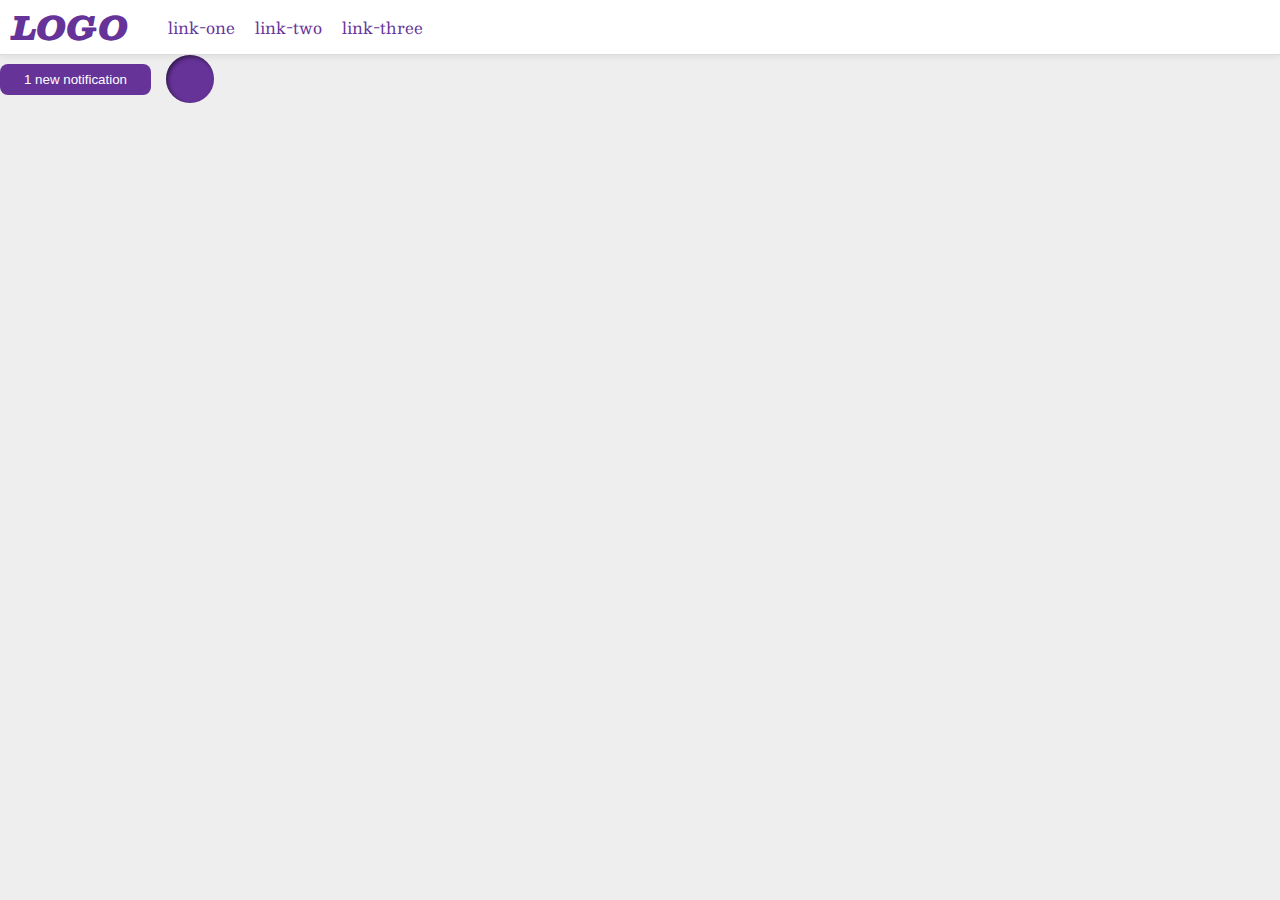
<file: flex/03-flex-header-2/index.html>
<!DOCTYPE html>
<html lang="en">
  <head>
    <meta charset="UTF-8">
    <meta http-equiv="X-UA-Compatible" content="IE=edge">
    <meta name="viewport" content="width=device-width, initial-scale=1.0">
    <title>Flex Header 2</title>
    <link rel="stylesheet" href="style.css">
  </head>
  <body>
    <div class="header">
      <div class="left-side">
        <div class="logo">
          LOGO
        </div>
          <ul class="links">
          <li><a href="https://google.com">link-one</a></li>
          <li><a href="https://google.com">link-two</a></li>
          <li><a href="https://google.com">link-three</a></li>
        </ul>
        </div>
      </div>
      <div class="right-side">
        <button class="notifications">
          1 new notification
        </button>
        <div class="profile-image"></div>
      </div>
    </div>
  </body>
</html>
</file>
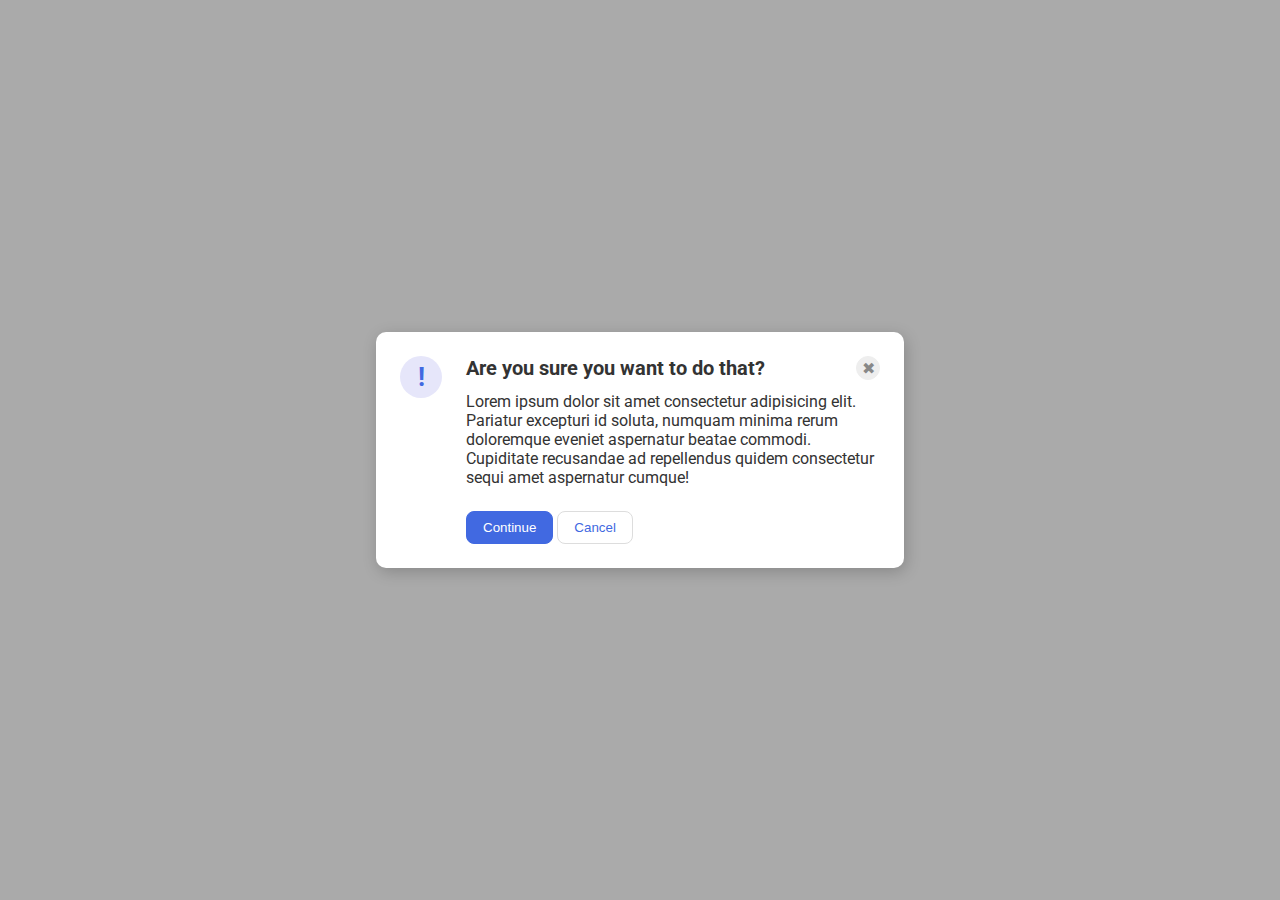
<file: flex/05-flex-modal/index.html>
<!DOCTYPE html>
<html lang="en">
  <head>
    <meta charset="UTF-8">
    <meta http-equiv="X-UA-Compatible" content="IE=edge">
    <meta name="viewport" content="width=device-width, initial-scale=1.0">
    <link rel="stylesheet" href="style.css">
    <title>Modal</title>
  </head>
  <body>
    <div class="flex-items">
      <div class="modal">
        <div class="icon">!</div>
        <div class="content">
          <div class="header">Are you sure you want to do that?
            <button class="close-button">✖</button>
          </div>
          <div class="text">Lorem ipsum dolor sit amet consectetur adipisicing elit. Pariatur excepturi id soluta, numquam minima rerum doloremque eveniet aspernatur beatae commodi. Cupiditate recusandae ad repellendus quidem consectetur sequi amet aspernatur cumque!</div>
          <button class="continue">Continue</button>
          <button class="cancel">Cancel</button>
        </div>
      </div>
    </div>
  </body>
</html>
</file>
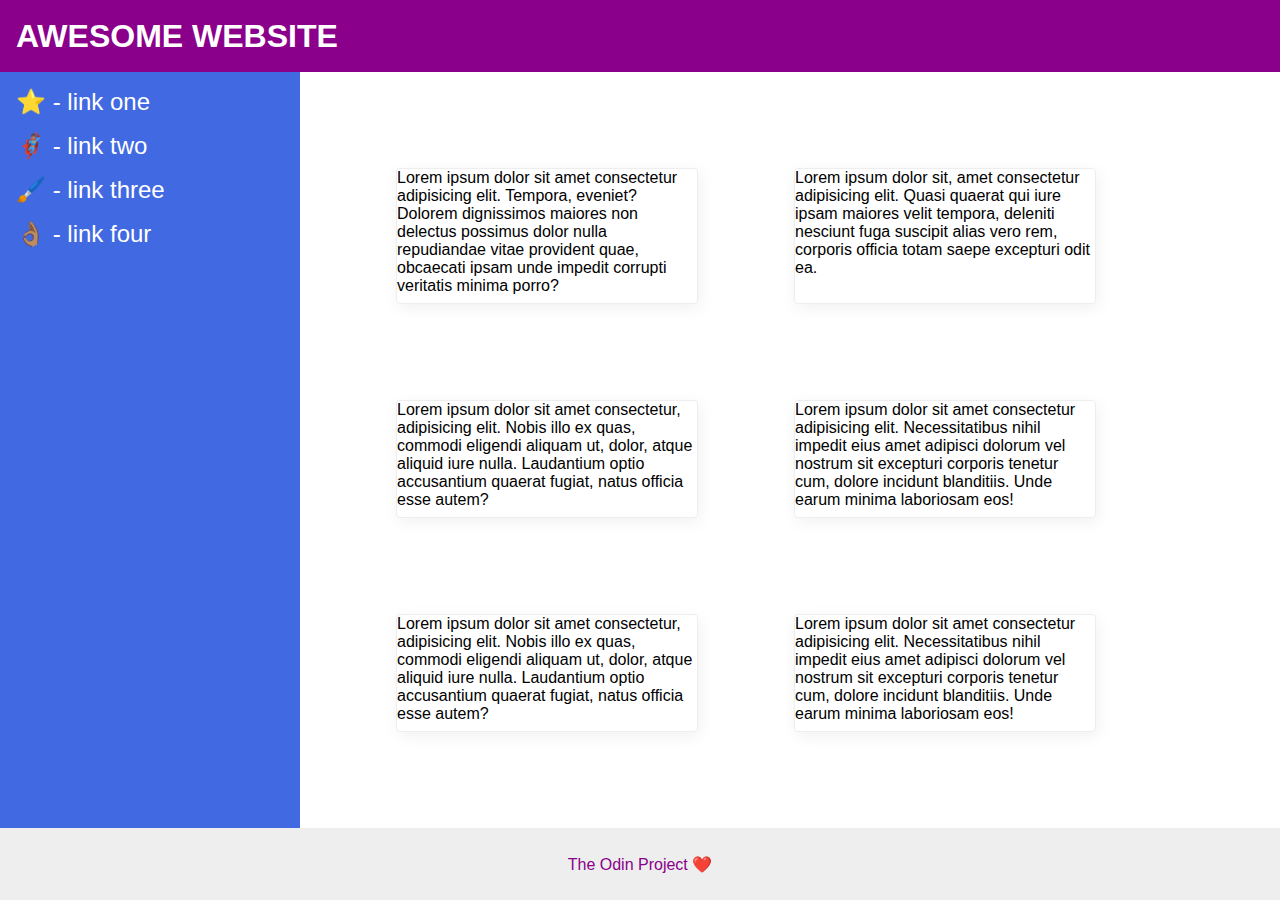
<file: flex/07-flex-layout-2/index.html>
<!DOCTYPE html>
<html lang="en">
  <head>
    <meta charset="UTF-8">
    <meta http-equiv="X-UA-Compatible" content="IE=edge">
    <meta name="viewport" content="width=device-width, initial-scale=1.0">
    <title>The Holy Grail</title>
    <link rel="stylesheet" href="style.css">
  </head>
  <body>
      <div class="header">
        <div class="header-text"> AWESOME WEBSITE</div>
      </div>
      <div class="content">
        <div class="sidebar">
          <ul>
            <li><a href="#">⭐ - link one</a></li>
            <li><a href="#">🦸🏽‍♂️ - link two</a></li>
            <li><a href="#">🖌️ - link three</a></li>
            <li><a href="#">👌🏽 - link four</a></li>
          </ul>
        </div>
        <div class="card-container">
          <div class="card">Lorem ipsum dolor sit amet consectetur adipisicing elit. Tempora, eveniet? Dolorem dignissimos maiores non delectus possimus dolor nulla repudiandae vitae provident quae, obcaecati ipsam unde impedit corrupti veritatis minima porro?</div>
          <div class="card">Lorem ipsum dolor sit, amet consectetur adipisicing elit. Quasi quaerat qui iure ipsam maiores velit tempora, deleniti nesciunt fuga suscipit alias vero rem, corporis officia totam saepe excepturi odit ea.</div>
          <div class="card">Lorem ipsum dolor sit amet consectetur, adipisicing elit. Nobis illo ex quas, commodi eligendi aliquam ut, dolor, atque aliquid iure nulla. Laudantium optio accusantium quaerat fugiat, natus officia esse autem?</div>
          <div class="card">Lorem ipsum dolor sit amet consectetur adipisicing elit. Necessitatibus nihil impedit eius amet adipisci dolorum vel nostrum sit excepturi corporis tenetur cum, dolore incidunt blanditiis. Unde earum minima laboriosam eos!</div>
          <div class="card">Lorem ipsum dolor sit amet consectetur, adipisicing elit. Nobis illo ex quas, commodi eligendi aliquam ut, dolor, atque aliquid iure nulla. Laudantium optio accusantium quaerat fugiat, natus officia esse autem?</div>
          <div class="card">Lorem ipsum dolor sit amet consectetur adipisicing elit. Necessitatibus nihil impedit eius amet adipisci dolorum vel nostrum sit excepturi corporis tenetur cum, dolore incidunt blanditiis. Unde earum minima laboriosam eos!</div>
        </div>
      </div>  
      

    <div class="footer">
      The Odin Project ❤️
    </div>
  </body>
</html>
</file>
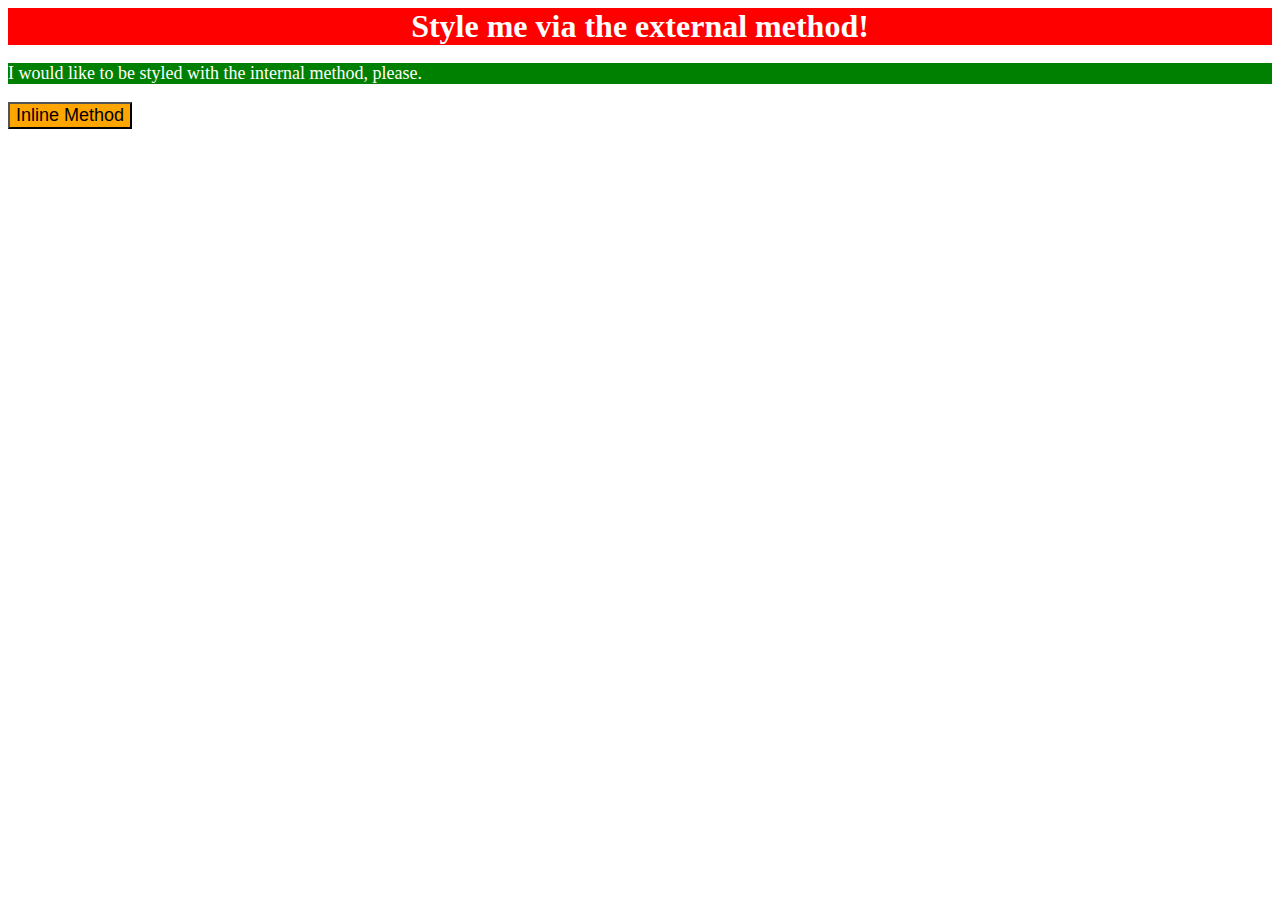
<file: foundations/01-css-methods/index.html>
<!DOCTYPE html>
<html lang="en">
  <head>
    <meta charset="UTF-8">
    <meta http-equiv="X-UA-Compatible" content="IE=edge">
    <meta name="viewport" content="width=device-width, initial-scale=1.0">
    <title>Methods for Adding CSS</title>
    <link rel="stylesheet" href="styles.css">
    <style>
      p {
        background-color: green;
        color: white;
        font-size: 18px;
      }
    </style>
  </head>
  <body>
    <div>Style me via the external method!</div>
    <p>I would like to be styled with the internal method, please.</p>
    <button style="background-color: orange; font-size: 18px;">Inline Method</button>
  </body>
</html>
</file>
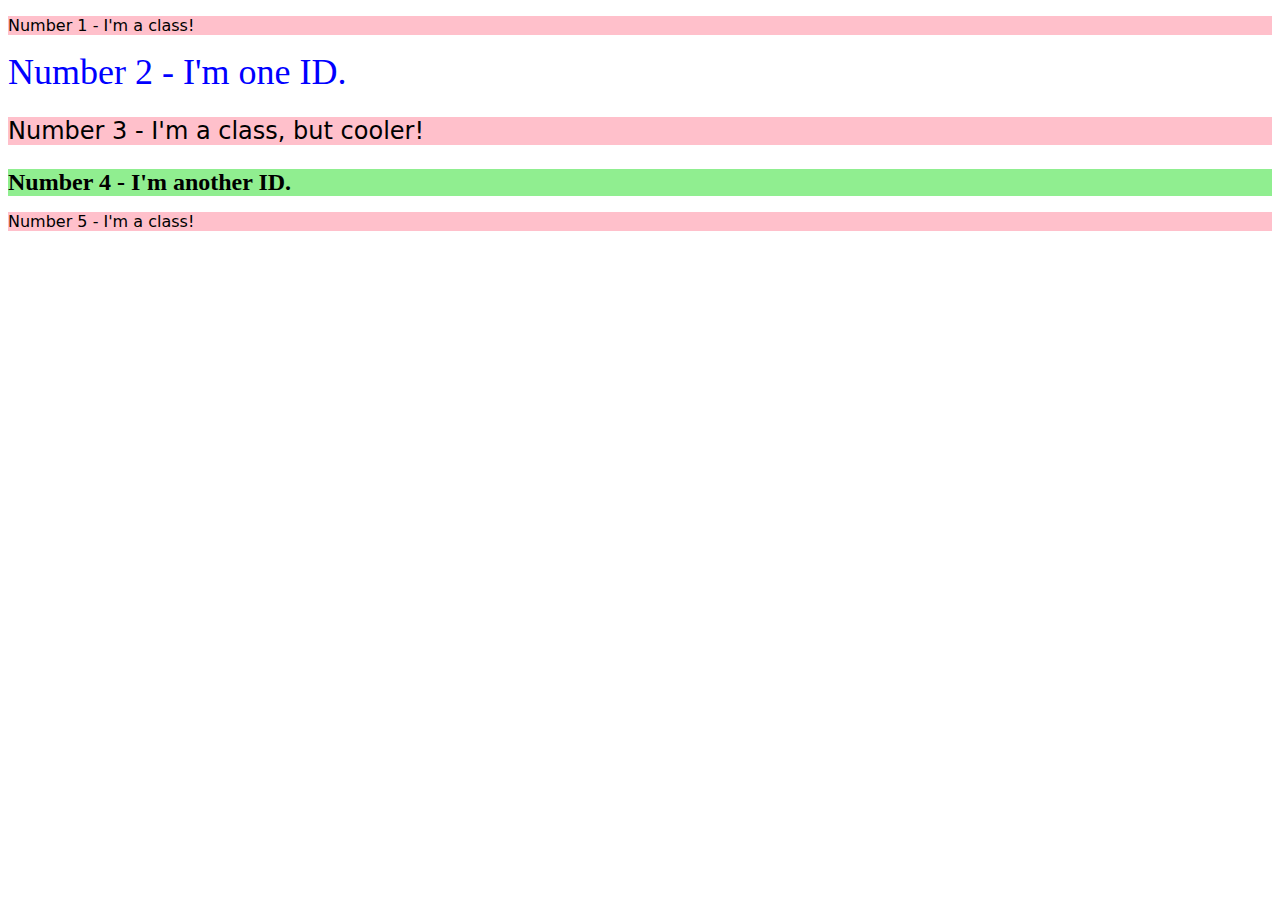
<file: foundations/02-class-id-selectors/index.html>
<!DOCTYPE html>
<html lang="en">
  <head>
    <meta charset="UTF-8">
    <meta http-equiv="X-UA-Compatible" content="IE=edge">
    <meta name="viewport" content="width=device-width, initial-scale=1.0">
    <title>Class and ID Selectors</title>
    <link rel="stylesheet" href="style.css">
  </head>
  <body>
    <p class="odd">Number 1 - I'm a class!</p>
    <div id="second">Number 2 - I'm one ID.</div>
    <p class="odd cooler">Number 3 - I'm a class, but cooler!</p>
    <div id="fourth" >Number 4 - I'm another ID.</div>
    <p class="odd">Number 5 - I'm a class!</p>
  </body>
</html>
</file>
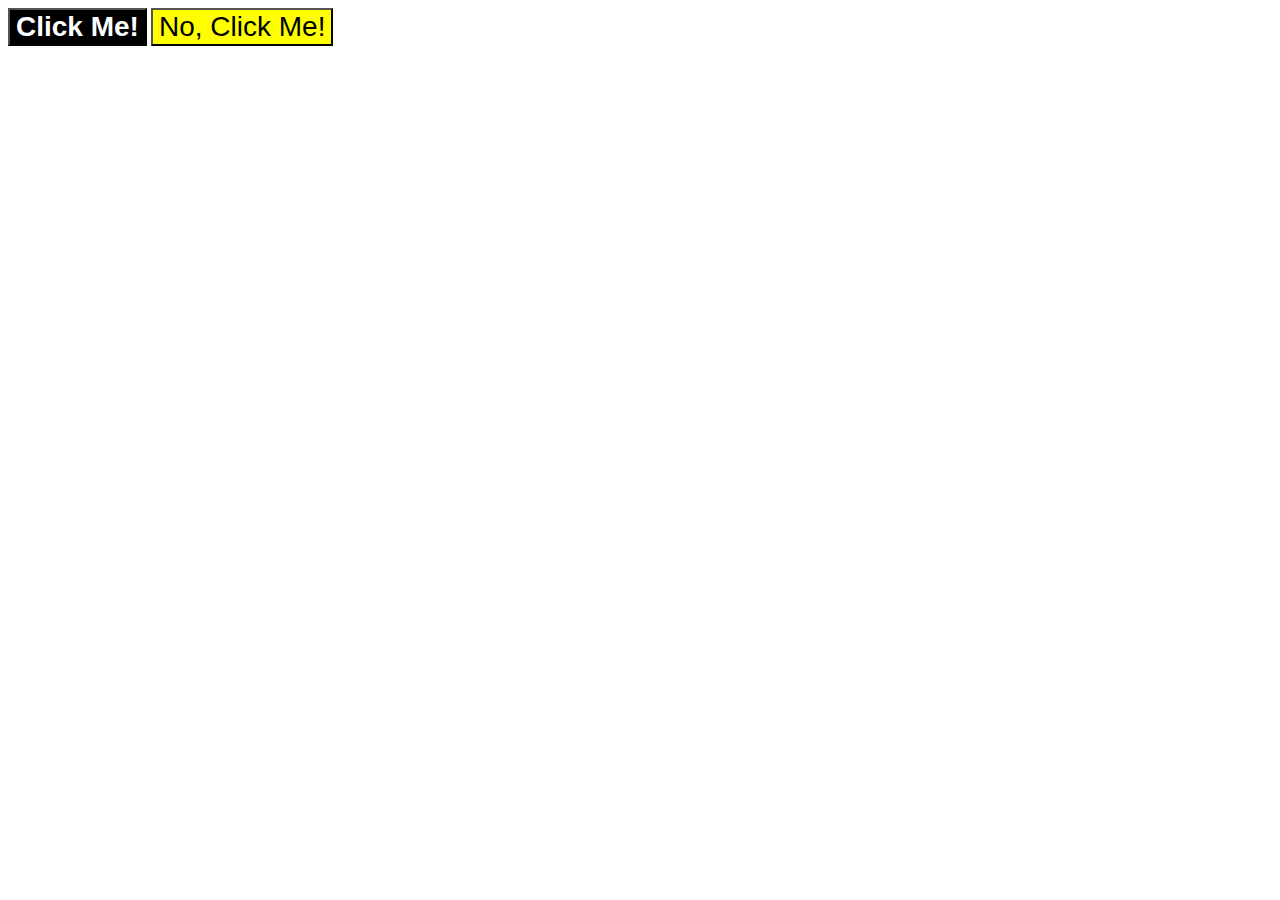
<file: foundations/03-grouping-selectors/index.html>
<!DOCTYPE html>
<html lang="en">
  <head>
    <meta charset="UTF-8">
    <meta http-equiv="X-UA-Compatible" content="IE=edge">
    <meta name="viewport" content="width=device-width, initial-scale=1.0">
    <title>Grouping Selectors</title>
    <link rel="stylesheet" href="style.css">
  </head>
  <body>
    <button id="button1">Click Me!</button>
    <button id="button2">No, Click Me!</button>
  </body>
</html>
</file>
<file: flex/03-flex-header-2/style.css>
/* this is some magical font-importing.  
you'll learn about it later. */
@import url('https://fonts.googleapis.com/css2?family=Besley:ital,wght@0,400;1,900&display=swap');

body {
  margin: 0;
  background: #eee;
  font-family: Besley, serif;
}

.header {
  background: white;
  border-bottom: 1px solid #ddd;
  box-shadow: 0 0 8px rgba(0,0,0,.1);
  display: flex;
  justify-content: space-between;

}

.profile-image {
  background: rebeccapurple;
  box-shadow: inset 2px 2px 4px rgba(0,0,0,.5);
  border-radius: 50%;
  width: 48px;
  height: 48px;
  align-self: center;
  flex-shrink: 0;
}

.logo {
  color: rebeccapurple;
  font-size: 32px;
  font-weight: 900;
  font-style: italic;
  margin-left: 12px;
  margin-right: 0;
}

button {
  border: none;
  border-radius: 8px;
  background: rebeccapurple;
  color: white;
  padding: 8px 24px;
}

a {
  /* this removes the line under our links */
  text-decoration: none;
  color: rebeccapurple;
}

ul {
  list-style-type: none;
  display: flex;
  gap: 20px;
  margin: 0;
  align-self: center;
}

.right-side{
  display: flex;
  align-items: center;
  gap: 15px;
  margin-right: 10px;
}

.left-side{
  display: flex;
}
</file>
<file: flex/05-flex-modal/style.css>
@import url('https://fonts.googleapis.com/css2?family=Roboto:wght@400;700&display=swap');

html, body {
  height: 100%;
}

body {
  font-family: Roboto, sans-serif;
  margin: 0;
  background: #aaa;
  color: #333;
  /* I'll give you this one for free lol */
  display: flex;
  align-items: center;
  justify-content: center;
}

.modal {
  background: white;
  width: 480px;
  border-radius: 10px;
  box-shadow: 2px 4px 16px rgba(0,0,0,.2);
  display: flex;
  flex-direction: row;
  padding: 24px;
}

.icon {
  color: royalblue;
  font-size: 26px;
  font-weight: 700;
  background: lavender;
  width: 42px;
  height: 42px;
  border-radius: 50%;
  display: flex;
  align-items: center;
  justify-content: center;
  margin-right: 24px;
  border-radius: 50%;
  flex-shrink: 0;
}

.header{
    display: flex;
    justify-content: space-between;
    font-weight: bold;
    font-size: 20px; 
    margin-bottom: 12px;  
}

.close-button {
  background: #eee;
  border-radius: 50%;
  color: #888;
  font-weight: 400;
  font-size: 16px;
  height: 24px;
  width: 24px;
  display: flex;
  align-items: center;
  justify-content: center;
  border: 1px solid #eee;
  padding: 0;
}

.text{ 
  margin-bottom: 24px;
}

button {
  cursor: pointer;
  padding: 8px 16px;
  border-radius: 8px;
}

button.continue {
  background: royalblue;
  border: 1px solid royalblue;
  color: white;
}

button.cancel {
  background: white;
  border: 1px solid #ddd;
  color: royalblue;
}
</file>
<file: flex/07-flex-layout-2/style.css>
body {
  font-family: -apple-system, BlinkMacSystemFont, 'Segoe UI', Roboto, Oxygen, Ubuntu, Cantarell, 'Open Sans', 'Helvetica Neue', sans-serif;
  margin: 0;
  min-height: 100vh;
  display: flex;
  flex-direction: column;
  justify-content: space-between;
}

.header {
  height: 72px;
  background: darkmagenta;
  color: white;
  font-size: 32px;
  font-weight: 900;
  display:flex;
  align-items: center;
  flex-grow: 0;
}

.footer {
  height: 72px;
  background: #eee;
  color: darkmagenta;
  display:flex;
  justify-content: center;
  align-items: center;
}

.sidebar {
  width: 300px;
  background: royalblue;
  box-sizing: border-box;
  flex: 1 0 300px;
  font-size: 24px;
  padding: 16px;

}

ul{
  list-style-type: none;
  margin: 0px;
  padding: 0px;
  
}

li{
  margin-bottom:16px;
}

a{
  text-decoration: none;
  color: white;
  margin: 0px;
}

.card {
  border: 1px solid #eee;
  box-shadow: 2px 4px 16px rgba(0,0,0,.06);
  border-radius: 4px;
  flex-basis: 300px;
  margin: 48px; 
}

.content{
  display: flex;
  flex-grow: 1;
}

.card-container{
  display: flex;
  flex-wrap: wrap;
  padding: 48px;
  flex-grow: 1;
}

.header-text{
  margin: 16px;
}
</file>
<file: foundations/01-css-methods/styles.css>
div {
    background-color: red;
    color: white;
    font-size: 32px;
    text-align: center;
    font-weight: 700;
}
</file>
<file: foundations/02-class-id-selectors/style.css>
.odd {
    background-color: pink;
    font-family: Verdana, "DejaVu Sans", sans-serif;
}

#second {
    color: blue;
    font-size: 36px;
}

.odd.cooler{
    font-size: 24px;
}

#fourth{
    background-color: lightgreen;
    font-size: 24px;
    font-weight: bold;
}
</file>
<file: foundations/03-grouping-selectors/style.css>
#button1, #button2 {
    font-size: 28px;
    font-family: Helvetica, "Times New Roman", sans-serif;
}

#button1{
    background-color: black;
    color: white;
    font-weight: bold;
}

#button2{
    background-color: yellow;
}
</file>
